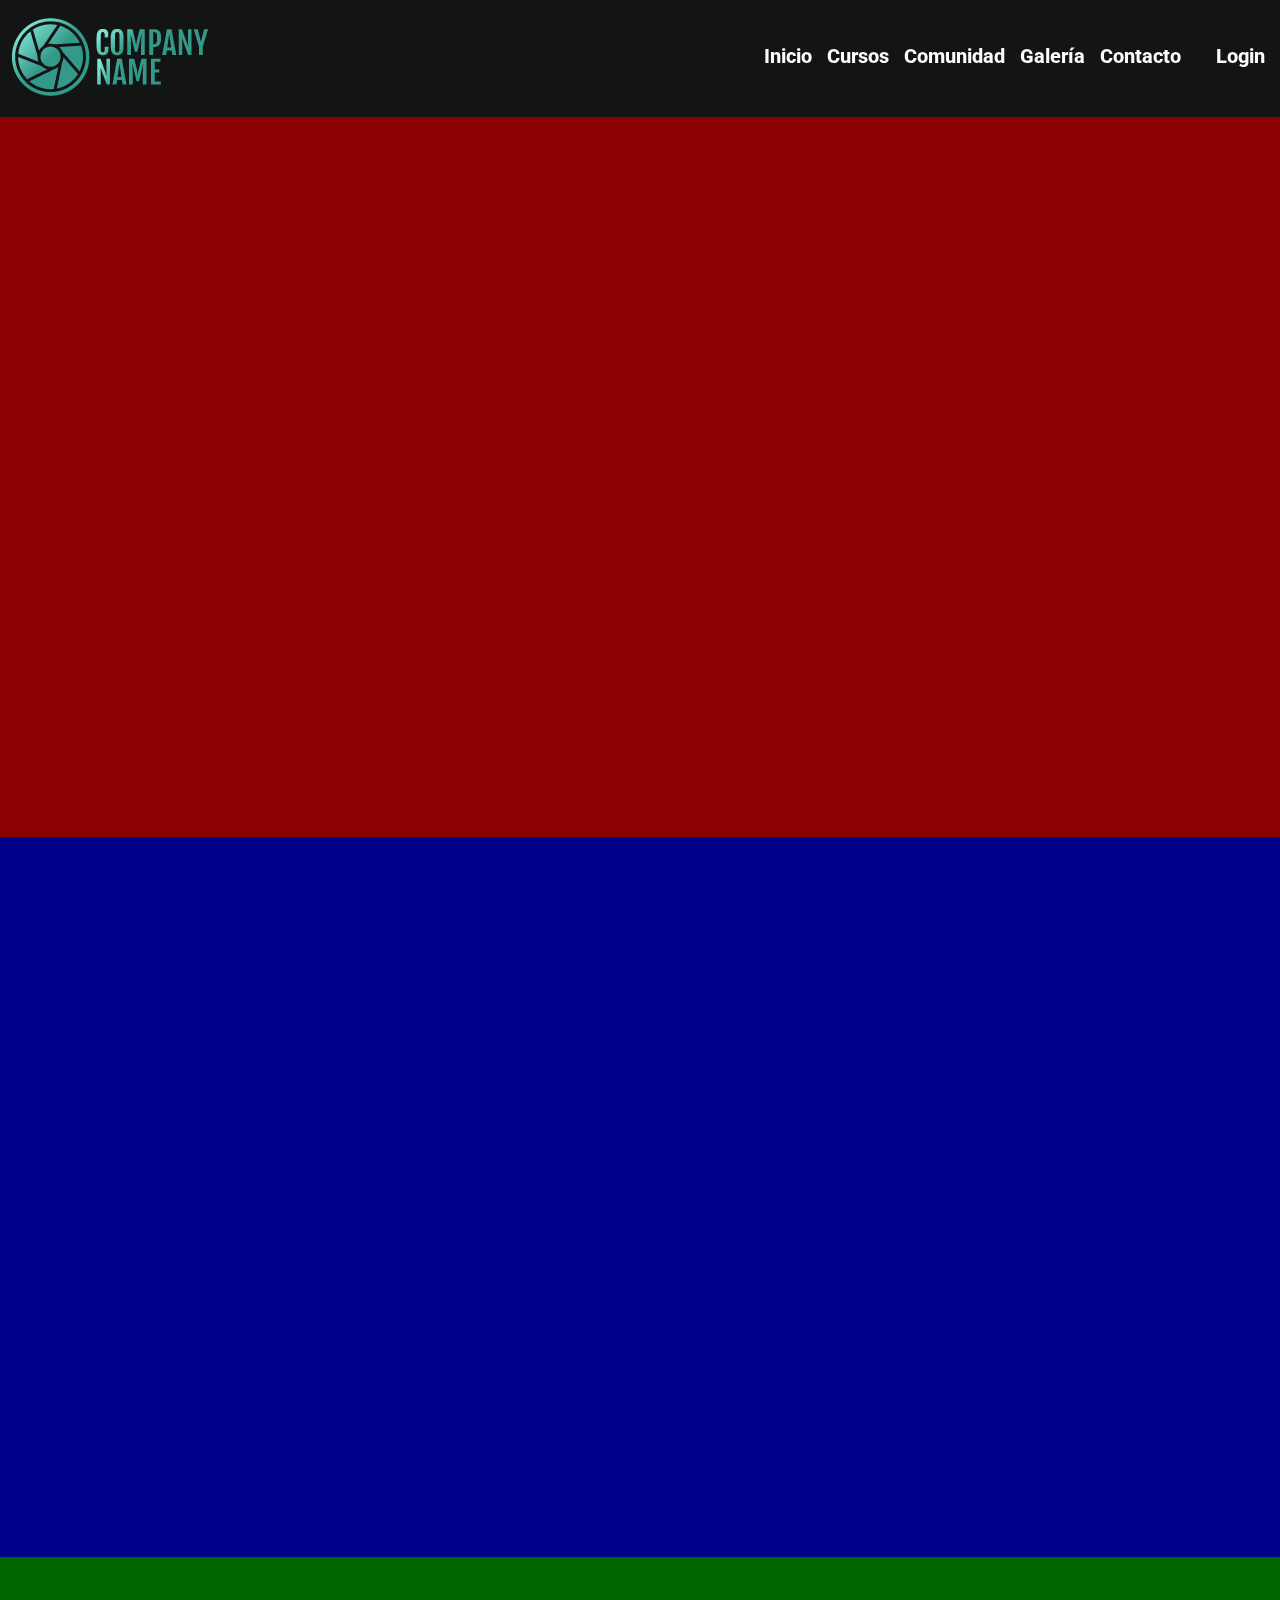
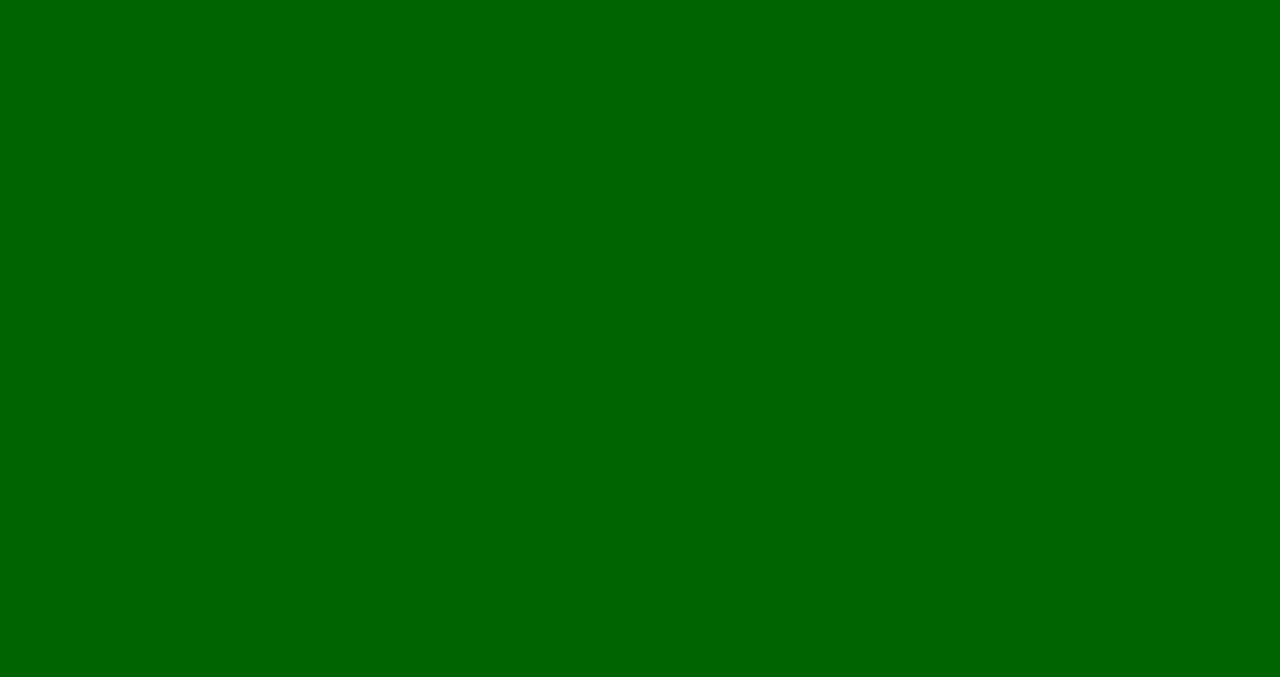
<file: login.html>
<!DOCTYPE html>
<html lang="es">
<head>
    <meta charset="UTF-8">
    <meta http-equiv="X-UA-Compatible" content="IE=edge">
    <meta name="viewport" content="width=device-width, initial-scale=1.0">
    <link rel="apple-touch-icon" sizes="57x57" href="styles/images/icons/favicon/apple-icon-57x57.png">
    <link rel="apple-touch-icon" sizes="60x60" href="styles/images/icons/favicon/apple-icon-60x60.png">
    <link rel="apple-touch-icon" sizes="72x72" href="styles/images/icons/favicon/apple-icon-72x72.png">
    <link rel="apple-touch-icon" sizes="76x76" href="styles/images/icons/favicon/apple-icon-76x76.png">
    <link rel="apple-touch-icon" sizes="114x114" href="styles/images/icons/favicon/apple-icon-114x114.png">
    <link rel="apple-touch-icon" sizes="120x120" href="styles/images/icons/favicon/apple-icon-120x120.png">
    <link rel="apple-touch-icon" sizes="144x144" href="styles/images/icons/favicon/apple-icon-144x144.png">
    <link rel="apple-touch-icon" sizes="152x152" href="styles/images/icons/favicon/apple-icon-152x152.png">
    <link rel="apple-touch-icon" sizes="180x180" href="styles/images/icons/favicon/apple-icon-180x180.png">
    <link rel="icon" type="image/png" sizes="192x192"  href="styles/images/icons/favicon/android-icon-192x192.png">
    <link rel="icon" type="image/png" sizes="32x32" href="styles/images/icons/favicon/favicon-32x32.png">
    <link rel="icon" type="image/png" sizes="96x96" href="styles/images/icons/favicon/favicon-96x96.png">
    <link rel="icon" type="image/png" sizes="16x16" href="styles/images/icons/favicon/favicon-16x16.png">
    <link rel="manifest" href="styles/images/icons/favicon/manifest.json">
    <meta name="msapplication-TileColor" content="#ffffff">
    <meta name="msapplication-TileImage" content="styles/images/icons/favicon/ms-icon-144x144.png">
    <meta name="theme-color" content="#ffffff">
    <link rel="stylesheet" href="styles/login.css"/>
    <title>Photo Academy</title>
    <link rel="preconnect" href="https://fonts.googleapis.com">
    <link rel="preconnect" href="https://fonts.gstatic.com" crossorigin>
    <link href="https://fonts.googleapis.com/css2?family=Oswald:wght@200;300;400;500;600;700&family=Permanent+Marker&family=Roboto:ital,wght@0,100;0,300;0,400;0,500;0,700;0,900;1,100;1,300;1,400;1,500;1,700;1,900&family=Squada+One&display=swap" rel="stylesheet">
</head>
<body>

    <div class="general-container">

    <!-- HEADER -->
        <header>
            <div class="header-container">  

                <div class="logo">
                    <a href="#hero"><img src="styles/images/logo.png" alt="logo"></a>
                </div>

                <nav>
                    <div class="nav-container">

                        <label for="menu" class="nav-label">
                            <img src="assets/menu.svg" alt="Icono de Menú" class="nav-img menu-icon"/>
                        </label>
                        <input type="checkbox" id="menu" class="nav-input"/>

                        <div class="nav-menu">
                            <a href="#hero" class="nav-item">Inicio</a>
                            <a href="#cursos" class="nav-item">Cursos</a>
                            <a href="#comunidad" class="nav-item">Comunidad</a>
                            <a href="#galeria" class="nav-item">Galería</a>
                            <a href="#contacto" class="nav-item">Contacto</a>
                        </div>

                        <label for="login" class="nav-label">
                            <img src="assets/user.svg" alt="Icono de Usuario"  class="nav-img"/>
                        </label>
                        <input type="checkbox" id="login" class="nav-input">

                        <div class="nav-login">
                            <a href="login.html" class="nav-item">Login</a>
                            <a href="register-form.html" class="nav-item register">Registrate</a>
                        </div>

                    </div>
                </nav>

            </div>
        </header>
        <main>
            <section class="uno"></section>
            <section class="dos"></section>
            <section class="tres"></section>
        </main>
        <footer class="footer"></footer>   
    </div>
</body>
</html>
</file>
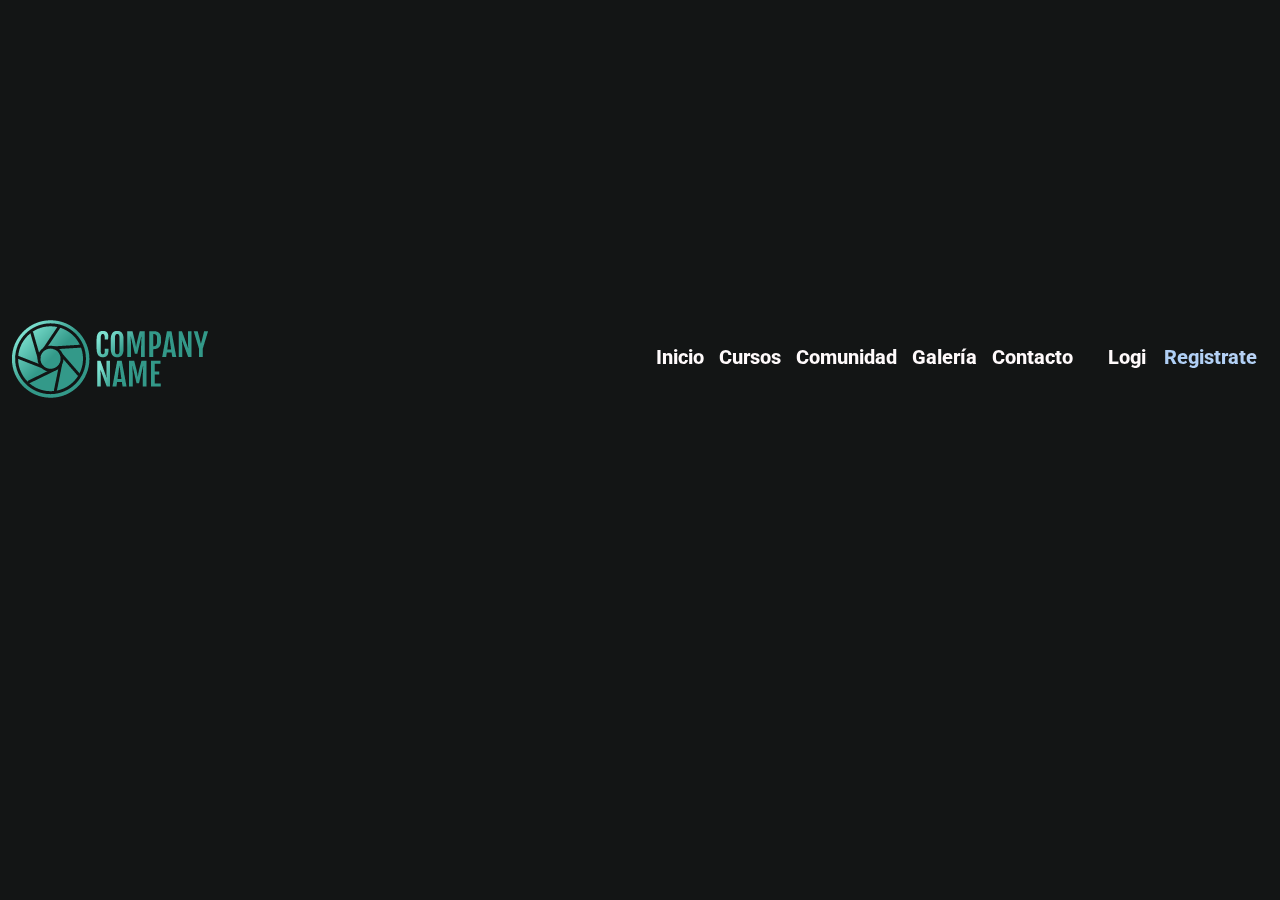
<file: register-form.html>
<!DOCTYPE html>
<html lang="es">
<head>
    <meta charset="UTF-8">
    <meta http-equiv="X-UA-Compatible" content="IE=edge">
    <meta name="viewport" content="width=device-width, initial-scale=1.0">
    <link rel="apple-touch-icon" sizes="57x57" href="styles/images/icons/favicon/apple-icon-57x57.png">
    <link rel="apple-touch-icon" sizes="60x60" href="styles/images/icons/favicon/apple-icon-60x60.png">
    <link rel="apple-touch-icon" sizes="72x72" href="styles/images/icons/favicon/apple-icon-72x72.png">
    <link rel="apple-touch-icon" sizes="76x76" href="styles/images/icons/favicon/apple-icon-76x76.png">
    <link rel="apple-touch-icon" sizes="114x114" href="styles/images/icons/favicon/apple-icon-114x114.png">
    <link rel="apple-touch-icon" sizes="120x120" href="styles/images/icons/favicon/apple-icon-120x120.png">
    <link rel="apple-touch-icon" sizes="144x144" href="styles/images/icons/favicon/apple-icon-144x144.png">
    <link rel="apple-touch-icon" sizes="152x152" href="styles/images/icons/favicon/apple-icon-152x152.png">
    <link rel="apple-touch-icon" sizes="180x180" href="styles/images/icons/favicon/apple-icon-180x180.png">
    <link rel="icon" type="image/png" sizes="192x192"  href="styles/images/icons/favicon/android-icon-192x192.png">
    <link rel="icon" type="image/png" sizes="32x32" href="styles/images/icons/favicon/favicon-32x32.png">
    <link rel="icon" type="image/png" sizes="96x96" href="styles/images/icons/favicon/favicon-96x96.png">
    <link rel="icon" type="image/png" sizes="16x16" href="styles/images/icons/favicon/favicon-16x16.png">
    <link rel="manifest" href="styles/images/icons/favicon/manifest.json">
    <meta name="msapplication-TileColor" content="#ffffff">
    <meta name="msapplication-TileImage" content="styles/images/icons/favicon/ms-icon-144x144.png">
    <meta name="theme-color" content="#ffffff">
    <link rel="stylesheet" href="styles/register-form.css"/>
    <title>Photo Academy</title>
    <link rel="preconnect" href="https://fonts.googleapis.com">
    <link rel="preconnect" href="https://fonts.gstatic.com" crossorigin>
    <link href="https://fonts.googleapis.com/css2?family=Oswald:wght@200;300;400;500;600;700&family=Permanent+Marker&family=Roboto:ital,wght@0,100;0,300;0,400;0,500;0,700;0,900;1,100;1,300;1,400;1,500;1,700;1,900&family=Squada+One&display=swap" rel="stylesheet">
</head>
<body>

    <div class="general-container">

    <!-- HEADER -->
        <header>
            <div class="header-container">  

                <div class="logo">
                    <a href="#hero"><img src="styles/images/logo.png" alt="logo"></a>
                </div>

                <nav>
                    <div class="nav-container">

                        <label for="menu" class="nav-label">
                            <img src="assets/menu.svg" alt="Icono de Menú" class="nav-img menu-icon"/>
                        </label>
                        <input type="checkbox" id="menu" class="nav-input"/>

                        <div class="nav-menu">
                            <a href="#hero" class="nav-item">Inicio</a>
                            <a href="#cursos" class="nav-item">Cursos</a>
                            <a href="#comunidad" class="nav-item">Comunidad</a>
                            <a href="#galeria" class="nav-item">Galería</a>
                            <a href="#contacto" class="nav-item">Contacto</a>
                        </div>

                        <label for="login" class="nav-label">
                            <img src="assets/user.svg" alt="Icono de Usuario"  class="nav-img"/>
                        </label>
                        <input type="checkbox" id="login" class="nav-input">

                        <div class="nav-login">
                            <a href="login.html" class="nav-item">Login</a>
                            <a href="register-form.html" class="nav-item register">Registrate</a>
                        </div>

                    </div>
                </nav>

            </div>
        </header>
        <main>
        </main>
        <footer class="footer"></footer>   
    </div>
</body>
</html>
</file>
<file: styles/login.css>
* {
    margin: 0;
    padding: 0;
    box-sizing: border-box;
    text-decoration: none;
    list-style: none;
}

:root {
    --black: #131515;
    --darkgrey: #2B2C28;
    --aquamarine: #339989;
    --mint: #7DE2D1;
    --white: #FFFAFB;
}

section[id] {
    scroll-margin-top: 120px;
}

body {
    background-color: var(--black);
}

.general-container {
    margin: 0 auto;
    width: 100%;
    max-width: 1400px;
    display: flex;
    flex-direction: column;
    justify-content: space-around;
    align-items: center;
}

.general-container h1, h2, h3, h4 {
    font-family: 'Oswald', sans-serif;
}

.general-container h2 {
    font-size: 35px;
}

.general-container p, a {
    font-family: 'Roboto', sans-serif;
}

/* Inicio Header */
header{
    width: 100%;
    height: auto;
}

.header-container {
    background-color: var(--black);
    padding: 0 10px;
    width: 100%;

    display: flex;
    justify-content: space-between;
    align-items: center;
    gap: 10px;

    position: sticky;
    z-index: 999;
    top: 0;
}

.logo img {
    height: auto;
    width: auto;
    max-width: 100%;
}

.nav-container {
    height: 100%;

    display: flex;
    justify-content: space-between;
    align-items: center;
    gap: 30px;
}

.nav-label, .nav-input {
    display: none;
}

.nav-item {
    color: var(--white);
    font-size: 20px;
    font-weight: 800;
    padding-right: 5px;
    --clippy: polygon(0 0, 0 0, 0 100%, 0 100%);

    display: inline-block;
    position: relative;
    overflow: hidden;
    background: linear-gradient(to right, #339989, #339989 50%, #FFFAFB 50%);
    background-clip: text;
    -webkit-background-clip: text;
    -webkit-text-fill-color: transparent;
    background-size: 200% 100%;
    background-position: 100%;
    transition: background-position 0.34s ease;

}

.nav-item::after{
    content: "";
    display: block;
    background-color: var(--aquamarine);
    color: var(--aquamarine);
    width: 90%;
    height: 3px;
    margin-top: 3px;
    clip-path: var(--clippy);
    transition: clip-path 0.3s;
}

.nav-item:hover {
    background-position: 0 100%;
    color: var(--aquamarine);
    transition: 0.3s;
    --clippy: polygon(0 0, 100% 0, 100% 100%, 0 100%);
}

.nav-menu {
    height: 100%;
    display: flex;
    justify-content: space-between;
    align-items: center;
    gap: 10px;
}

.nav-login {
    height: 100%;
    display: flex;
    justify-content: space-between;
    align-items: center;
    gap: 10px;
}

.register {
    display: none;
}

/* Fin Header */

/* Inicio Hero */
 main {
    width: 100%;
 }
.uno, .dos, .tres {
    height: 80vh;
    width: 100%;
}

.uno {
    background-color: darkred;
}

.dos {
    background-color: darkblue;
}

.tres {
    background-color: darkgreen;
}

/* Fin Hero */

/* MEDIA QUERIES */

@media screen and (max-width: 800px) {

    .header-container {
        gap: 0;
    }

    .logo img {
        max-width: 75%;
    }

    .nav-container {
        display: flex;
        flex-direction: row-reverse;
        justify-content: space-between;
        align-items: center;
        gap: 20px;
    }

    .nav-label {
        display: block;
        cursor: pointer;
    }

    .nav-menu, .nav-login {
        position: fixed;
        top: 80px;
        bottom: 0;
        left: 0;
        background-color: var(--darkgrey);
        width: 100%;

        display: flex;
        flex-direction: column;
        justify-content: space-evenly;
        align-items: center;
        clip-path: circle(0 at center);
        transition: clip-path 1s ease-in-out;
    }

    .nav-input:checked + .nav-menu {
        clip-path: circle(100% at center);
    }

    .nav-input:checked + .nav-login {
        clip-path: circle(100% at center);
    }

    .register {
        display: block;
    }

}
</file>
<file: styles/register-form.css>
* {
    margin: 0;
    padding: 0;
    box-sizing: border-box;
    text-decoration: none;
    list-style: none;
}

:root {
    --black: #131515;
    --darkgrey: #2B2C28;
    --aquamarine: #339989;
    --mint: #7DE2D1;
    --white: #FFFAFB;
}

section[id] {
    scroll-margin-top: 120px;
}

body {
    background-color: var(--black);
}

.general-container {
    margin: 0 auto;
    width: 100%;
    max-width: 1400px;
    display: flex;
    flex-direction: column;
    justify-content: space-around;
    align-items: center;
}

.general-container h1, h2, h3, h4 {
    font-family: 'Oswald', sans-serif;
}

.general-container h2 {
    font-size: 25px;
}

.general-container p, a, label {
    font-family: 'Roboto', sans-serif;
}

/* Inicio Header */
header{
    width: 100%;
    height: auto;
    position: sticky;
    z-index: 999;
    top: 0;
}

.header-container {
    background-color: var(--black);
    padding: 0 10px;
    width: 100%;

    display: flex;
    justify-content: space-between;
    align-items: center;
    gap: 10px; 
}

.logo img {
    height: auto;
    width: auto;
    max-width: 100%;
}

.nav-container {
    height: 100%;

    display: flex;
    justify-content: space-between;
    align-items: center;
    gap: 30px;
}

.nav-label, .nav-input {
    display: none;
}

.nav-item {
    color: var(--white);
    font-size: 20px;
    font-weight: 800;
    padding-right: 5px;
    --clippy: polygon(0 0, 0 0, 0 100%, 0 100%);

    display: inline-block;
    position: relative;
    overflow: hidden;
    background: linear-gradient(to right, #339989, #339989 50%, #FFFAFB 50%);
    background-clip: text;
    -webkit-background-clip: text;
    -webkit-text-fill-color: transparent;
    background-size: 200% 100%;
    background-position: 100%;
    transition: background-position 0.34s ease;
}

.nav-item::after{
    content: "";
    display: block;
    background-color: var(--aquamarine);
    color: var(--aquamarine);
    width: 90%;
    height: 3px;
    margin-top: 3px;
    clip-path: var(--clippy);
    transition: clip-path 0.3s;
}

.nav-item:hover {
    background-position: 0 100%;
    color: var(--aquamarine);
    transition: 0.3s;
    --clippy: polygon(0 0, 100% 0, 100% 100%, 0 100%);
}

.nav-menu {
    height: 100%;
    display: flex;
    justify-content: space-between;
    align-items: center;
    gap: 10px;
}

.nav-login {
    height: 100%;
    display: flex;
    justify-content: space-between;
    align-items: center;
    gap: 10px;
}

.nav-login-item2 {
    display: none;
}

.nav-item-register {
    display: none;
}

/* Fin Header */

/* Inicio Login */
 main {
    width: 100%;
    height: auto;
 }

 .register {
    width: 100%;
    height: auto;
    min-height: 80vh;

    display: flex;
    flex-direction: column;
    justify-content: center;
    align-items: center;
    background-image: url(images/camara-tripode1.jpg);
    background-position: center;
    background-repeat: no-repeat;
    background-size: cover;
 }

.background-shadow {
    width: 100%;
    height: auto;
    min-height: 80vh;
    background-color: rgba(0, 0, 0, 0.171);

    display: flex;
    flex-direction: column;
    justify-content: center;
    align-items: center;
}

.container-register {
    color: var(--white);
    background-color: #2b2c28ec;
    height: auto;
    min-height: 70vh;
    width: auto;
    padding: 15px;
    outline: 3px solid var(--aquamarine);
    border: none;
    border-radius: 30px;
    box-shadow: 1px 1px 50px -20px var(--mint);
    padding: 20px 30px;

    display: flex;
    flex-direction: column;
    justify-content: baseline;
    align-items: baseline;
    gap: 20px;
}

.back-home {
    color: var(--white);
    font-size: 16px;
    font-weight: 800;
    padding-right: 5px;
    --clippy: polygon(0 0, 0 0, 0 100%, 0 100%);

    display: inline-block;
    position: relative;
    overflow: hidden;
    background: linear-gradient(to right, #339989, #339989 50%, #FFFAFB 50%);
    background-clip: text;
    -webkit-background-clip: text;
    -webkit-text-fill-color: transparent;
    background-size: 200% 100%;
    background-position: 100%;
    transition: background-position 0.34s ease;
}

.back-home::after{
    content: "";
    display: block;
    background-color: var(--aquamarine);
    color: var(--aquamarine);
    width: 90%;
    height: 3px;
    margin-top: 3px;
    clip-path: var(--clippy);
    transition: clip-path 0.3s;
}

.back-home:hover {
    background-position: 0 100%;
    color: var(--aquamarine);
    transition: 0.3s;
    --clippy: polygon(0 0, 100% 0, 100% 100%, 0 100%);
}


.container-register-form {
    width: 100%;

    display: flex;
    flex-direction: column;
    justify-content: center;
    align-items: center;
    gap: 20px;
}

.container-register-form>h2 {
    font-size: 35px;
}

.register-form {
    width: 100%;
    
    text-align: left;
    display: flex;
    flex-direction: column;
    justify-content: center;
    align-items: baseline;
    gap: 20px;    
}

.register-form label {
    cursor: pointer;
}

.register-datos {
    width: 100%;
    font-size: 18px;
    display: flex;
    flex-direction: row;
    justify-content: start;
    align-items: center;
    flex-wrap: wrap;
    gap: 10px;
}

.register-item {
    width: auto;
    display: flex;
    flex-direction: column;
    justify-content: center;
    align-items: baseline;
    gap: 5px;
}

.register-item input {
    outline: 3px solid var(--aquamarine);
    border: none;
    border-radius: 8px;
    font-size: 18px;
    height: 30px;
    padding: 8px;
    cursor: pointer;
}

.fechaDeNacimiento input{
    width: 140%;
}

.register-email {
    width: 100%;
    font-size: 18px;
}

.register-email-item {
    display: flex;
    flex-direction: column;
    justify-content: center;
    align-items: baseline;
    gap: 5px;
}

.register-email-item input{
    width: 100%;
    outline: 3px solid var(--aquamarine);
    border: none;
    border-radius: 8px;
    font-size: 18px;
    height: 30px;
    padding: 8px;
    cursor: pointer;
}

.container-register-checkbox {
    display: flex;
    flex-direction: column;
    justify-content: center;
    align-items: baseline;
    gap: 5px;
}

.register-checkbox {
    display: flex;
    flex-direction: row-reverse;
    gap: 5px;
}

.register-checkbox label {    
    font-size: 16px;
    text-align: left;
    font-weight: 400;
}

.register-checkbox label a {
    color: var(--mint);
    cursor: pointer;
}

.register-checkbox label a:hover{
    color: var(--aquamarine);
    transition: 0.4s; 
}

.register-boton {
    width: 100%;
    display: flex;
    flex-direction: row;
    justify-content: center;
    align-self: center;
}

.boton-enviar {
    color: var(--darkgrey);
    width: 95%;
    font-size: 20px;
    font-weight: 600;
    padding: 5px ;
    border: 3px solid var(--aquamarine);
    border-radius: 30px;
    cursor: pointer;
}

.boton-enviar:hover {
    color: var(--white);
    background-color: var(--aquamarine);
    border-color: var(--mint);
    transition: 0.4s;
}


.boton-login {
    color: var(--mint);
    font-size: 16px;
    text-align: left;
    font-weight: 400;
    cursor: pointer;
}

.boton-login:hover {
    color: var(--aquamarine);
    transition: 0.4s; 
}

/* Fin Login */

/* Inicio Footer */

footer{
    height: auto;
    width: 100%;
}

.footer-container {
    height: 100%;
    width: 100%;
    padding: 10px;
    color: var(--white);
    display: flex;
    flex-direction: column;
    justify-content: space-around;
    align-items: center;
    text-align: center;
    gap: 30px;
}

.footer-container h3 {
    font-size: 22px;
}

.logo-footer {
    height: 40px;
}

.footer-texto {
    width: 100%;
    height: auto;
    display: flex;
    flex-direction: row;
    justify-content: space-around;
    align-items: start;
    flex-wrap: wrap;
    gap: 10px;
}

.footer-help, .footer-info-legal {
    width: 280px;
    height: auto;
    display: flex;
    justify-content: space-between;
    flex-direction: column;
    align-items: center;
    gap: 5px;        
}

.help-items {
    padding: 10px;
    display: flex;
    flex-direction: column;
    justify-content: space-around;
    align-items: center;
    gap: 5px;
}

.help-items a{
    color: var(--white);
    font-size: 16px;
    font-weight: 600;
    width: 100%;
    text-align: start;
    --clippy: polygon(0 0, 0 0, 0 100%, 0 100%);

    display: inline-block;
    position: relative;
    overflow: hidden;
    background: linear-gradient(to right, #339989, #339989 50%, #FFFAFB 50%);
    background-clip: text;
    -webkit-background-clip: text;
    -webkit-text-fill-color: transparent;
    background-size: 200% 100%;
    background-position: 100%;
    transition: background-position 0.4s ease;
} 

.help-items a:hover {
    background-position: 0 100%;
    color: var(--aquamarine);
    transition: 0.3s;
    --clippy: polygon(0 0, 100% 0, 100% 100%, 0 100%);
}

.footer-info-legal p {
    font-size: 16px;
    text-align: justify;
    padding: 10px;
}

.footer-cierre {
    display: flex;
    flex-direction: column;
    justify-content: space-between;
    align-items: center;
    gap: 10px;   
}

.footer-cierre h3 {
        text-align: justify;
}

/* Fin Footer */

/* MEDIA QUERIES */

@media screen and (max-width: 400px) {

    .nav-img {
        height: 25px;
    }

}

@media screen and (max-width: 430px) {
    
    .footer-texto {
        display: flex;
        flex-direction: column;
        justify-content: space-around;
        align-items: center;
        text-align: center;
    }

}

@media screen and (max-width: 550px) {
    
    .container-register {
        width: 90%;
        height: 90%;
        margin: 10px 10px;
    }

    .register-datos {
        width: 100%;
        display: flex;
        flex-direction: column;
        justify-content: center;
        align-items: center;
    }

    .register-item {
        width: 100%;
    }

    .register-item input {
        width: 100%;
    }
}

@media screen and (max-width: 790px) {

    .header-container {
        gap: 0;
    }

    .logo img {
        max-width: 75%;
    }

    .nav-container {
        display: flex;
        flex-direction: row-reverse;
        justify-content: space-between;
        align-items: center;
        gap: 20px;
    }

    .nav-label {
        display: block;
        cursor: pointer;
    }

    .nav-img {
        height: 35px;
    }

    .nav-menu, .nav-login {
        position: fixed;
        top: 80px;
        bottom: 0;
        left: 0;
        background-color: var(--darkgrey);
        width: 100%;
        
        display: flex;
        flex-direction: column;
        justify-content: start;
        align-items: center;
        text-align: center;
        gap: 0;

        clip-path: circle(0 at center);
        transition: clip-path .6s ease-in-out;
    }

    .nav-input:checked + .nav-menu {
        clip-path: circle(100% at center);
    }

    .nav-input:checked + .nav-login {
        clip-path: circle(100% at center);
    }

    .nav-item {
        padding: 30px 0;
        height: auto;
        width: 100%;
        border-top: 1px solid var(--aquamarine);
        border-bottom: 1px solid var(--aquamarine);
    }

    .nav-item::after{
        display: none;
    }

    .nav-login-item1 {
        display: none;
    }

    .nav-login-item2 {
        display: block;
    }

    .nav-item-register {
        display: block;
    }

    .background-shadow {
        width: 100%;
        height: auto;
        min-height: 80vh;
        background-color: rgba(0, 0, 0, 0.199);
        padding: 10px 5px;
    
        display: flex;
        flex-direction: column;
        justify-content: center;
        align-items: center;
    }

}
</file>
